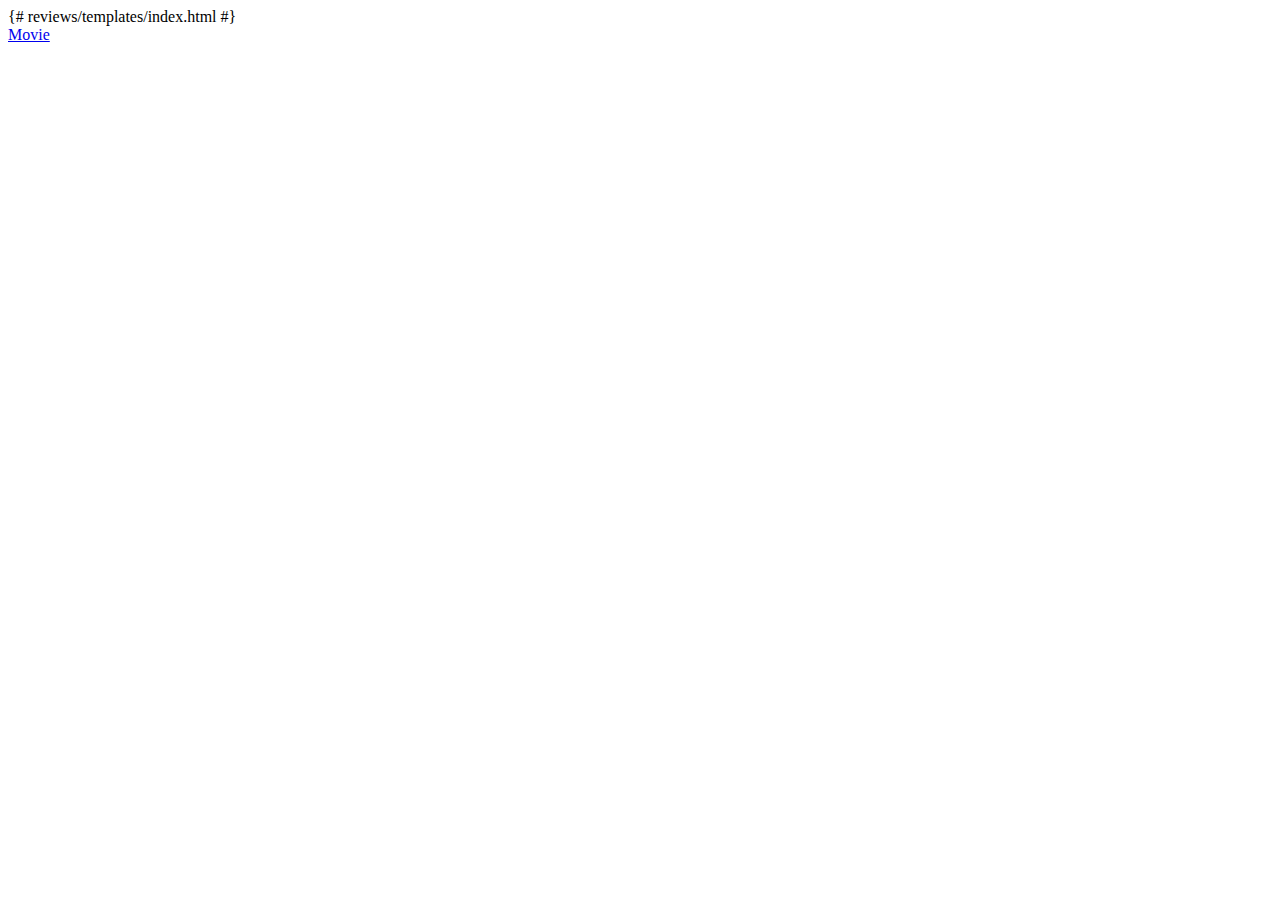
<file: movie/reviews/templates/index.html>
{# reviews/templates/index.html #}

<!DOCTYPE html>
<html>
<head>
<meta charset="utf-8">
<title>Movie</title>
<!-- <link rel="stylesheet" href="//maxcdn.bootstrapcdn.com/bootstrap/3.2.0/css/bootstrap.min.css"> -->
<link rel="stylesheet" href="https://stackpath.bootstrapcdn.com/bootstrap/4.1.3/css/bootstrap.min.css" integrity="sha384-MCw98/SFnGE8fJT3GXwEOngsV7Zt27NXFoaoApmYm81iuXoPkFOJwJ8ERdknLPMO" crossorigin="anonymous">
</head>

<body>
<nav class="navbar navbar-default navbar-static-top" role="navigation">
  <div class="container">
    <div class="navbar-header">
      <a class="navbar-brand" href="{% url 'index' %}">Movie</a>
    </div>
  </div>
</nav>
</body>
</html>
</file>
